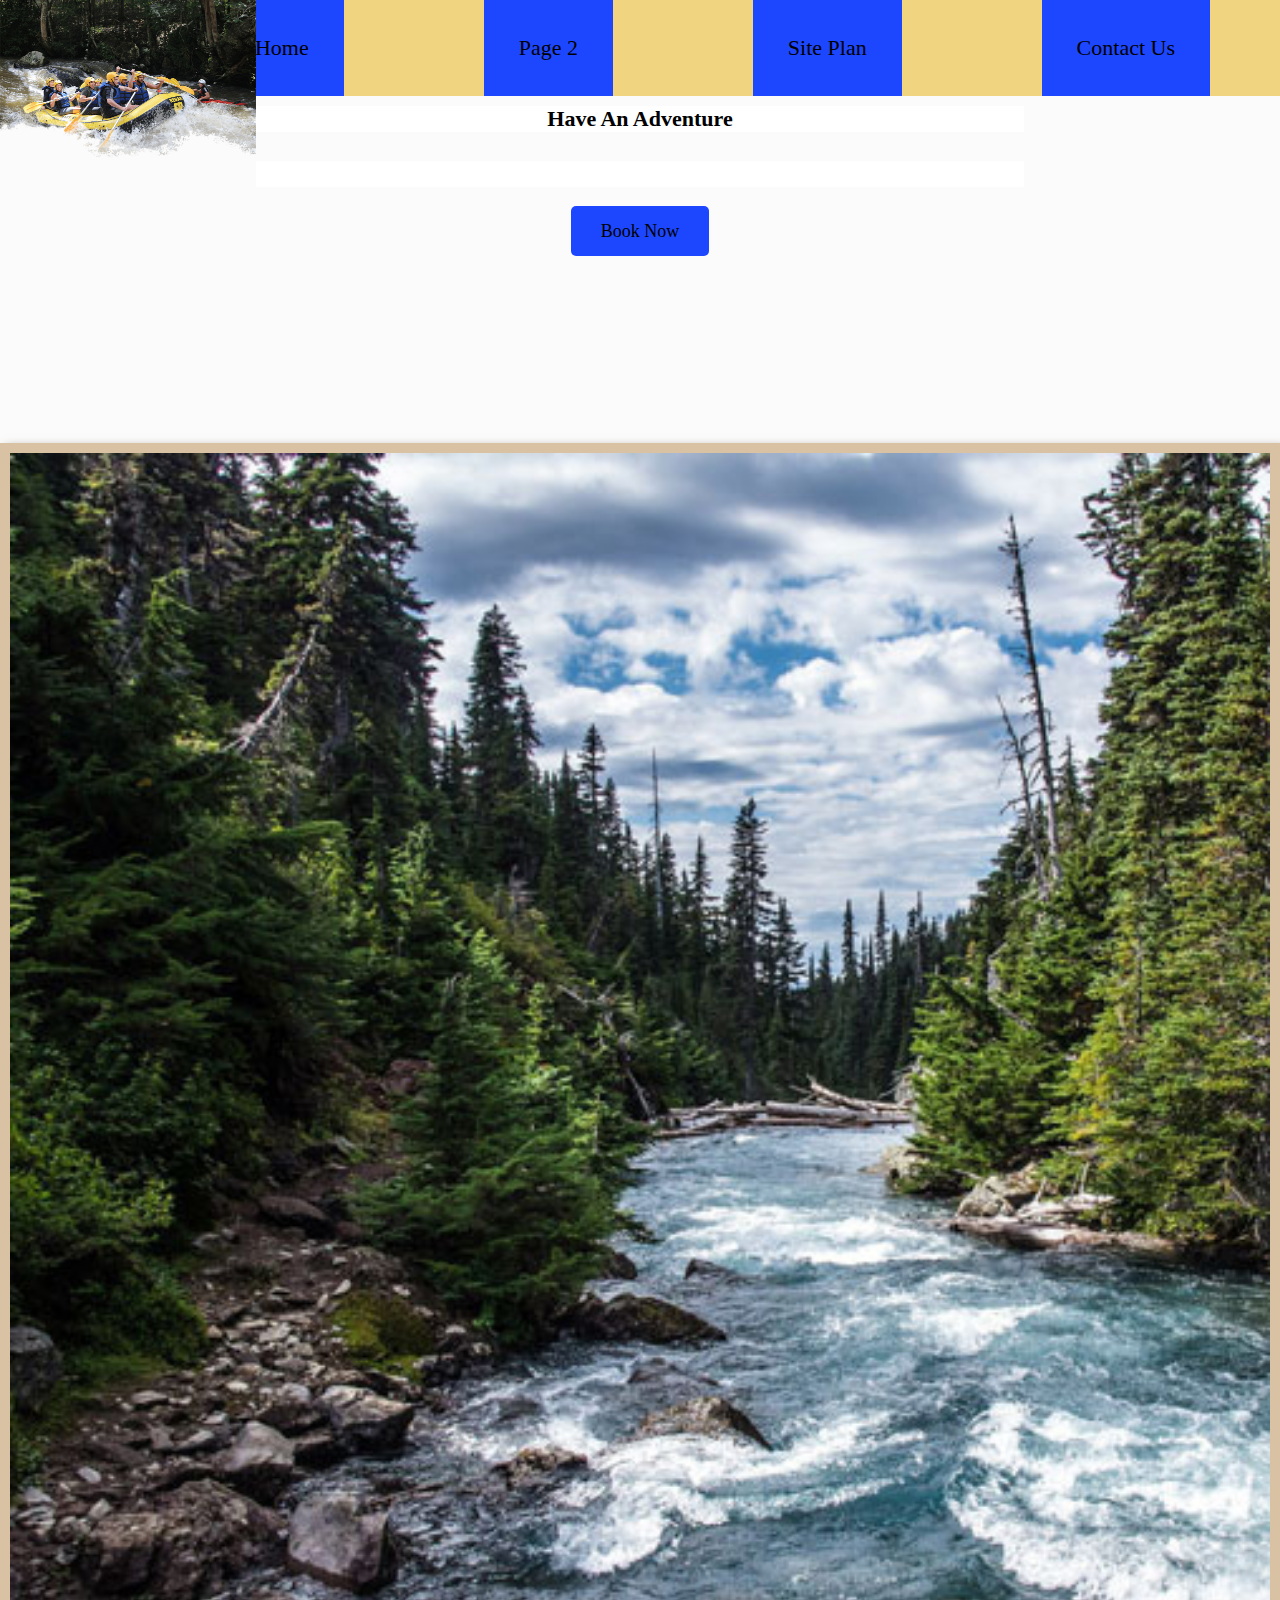
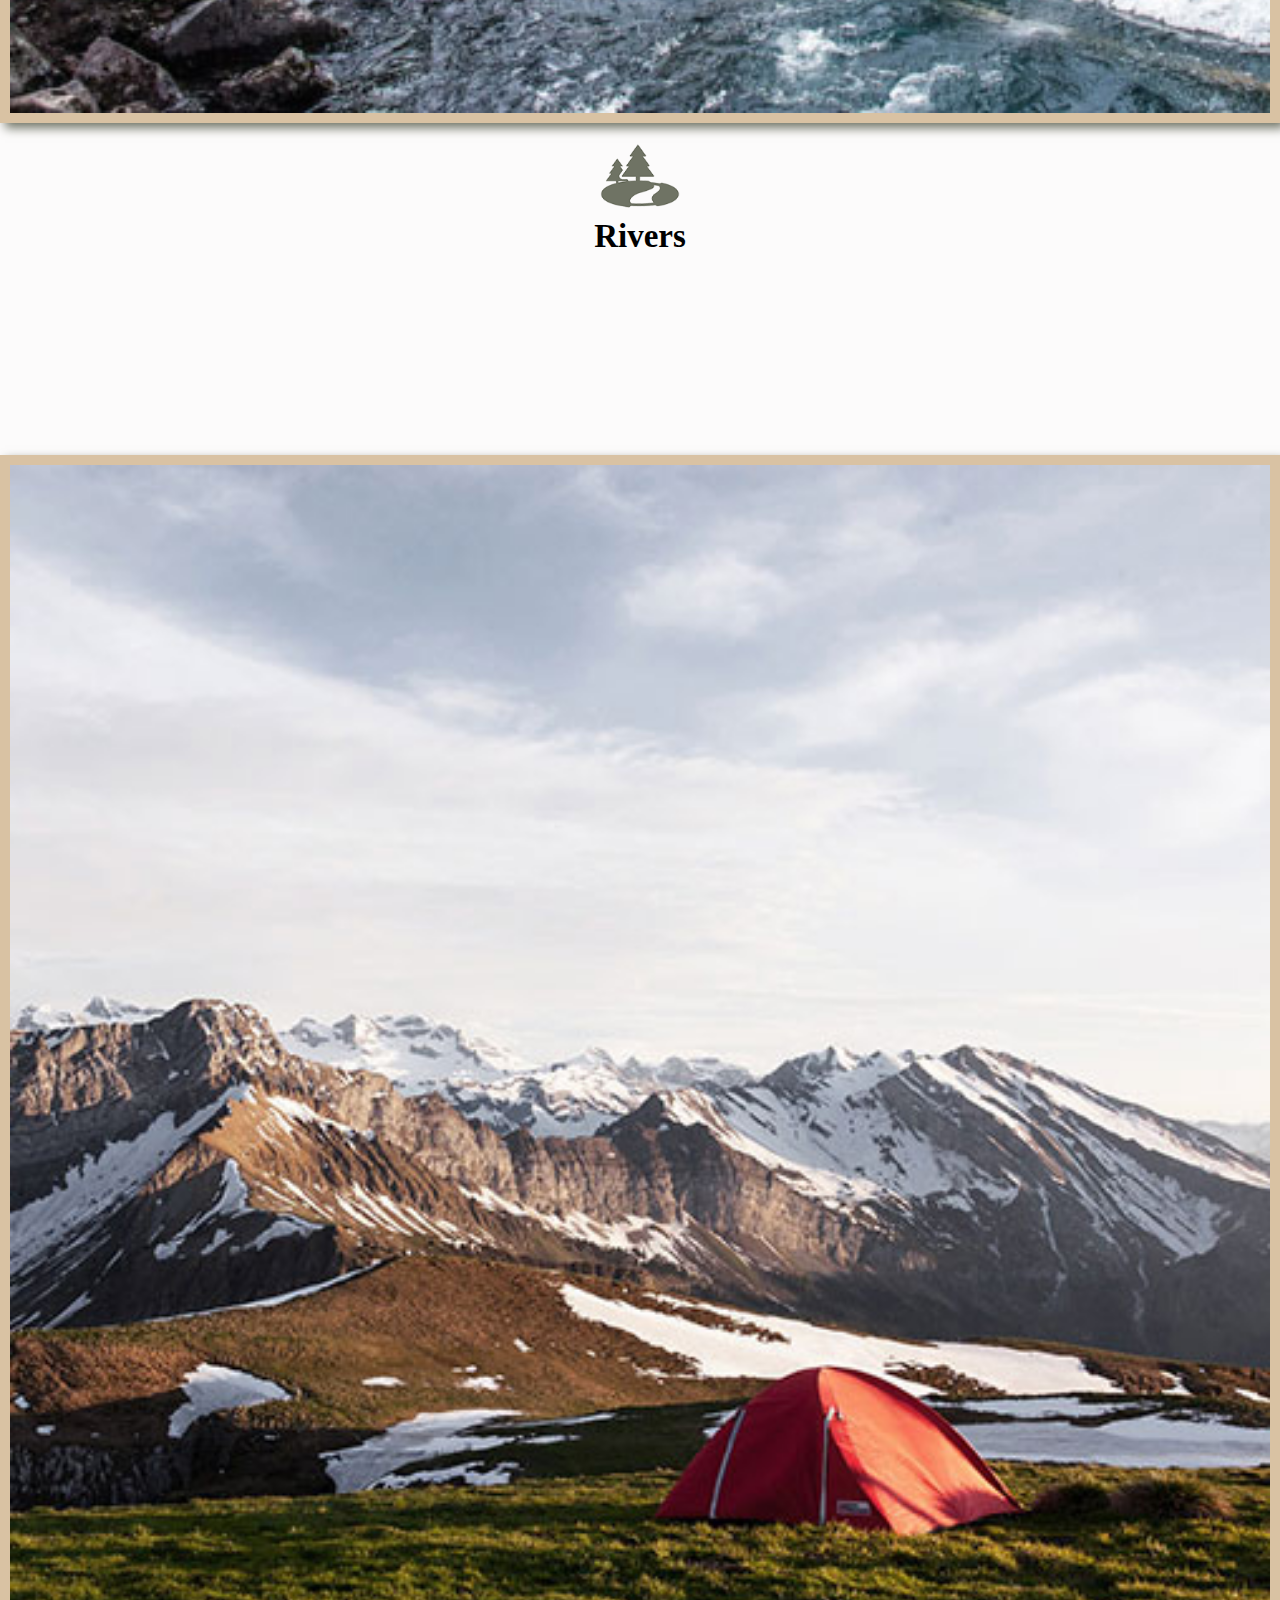
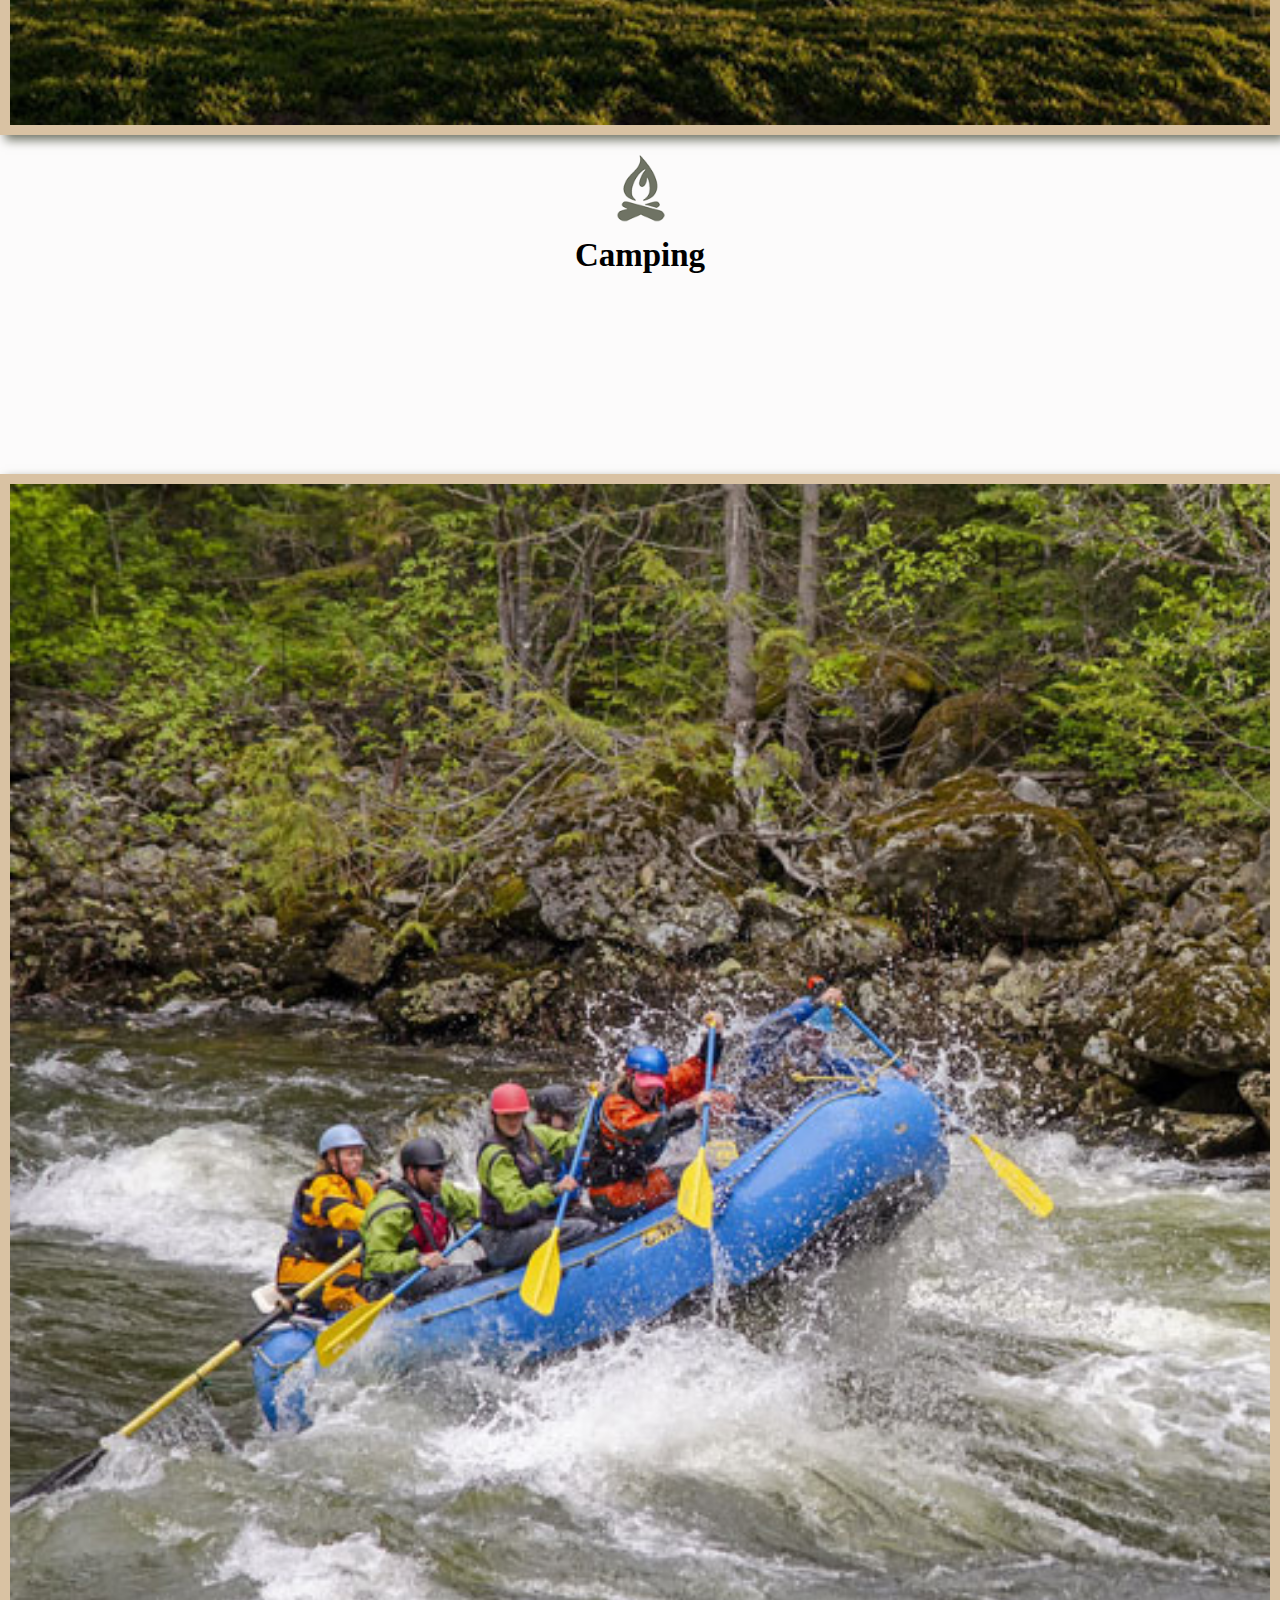
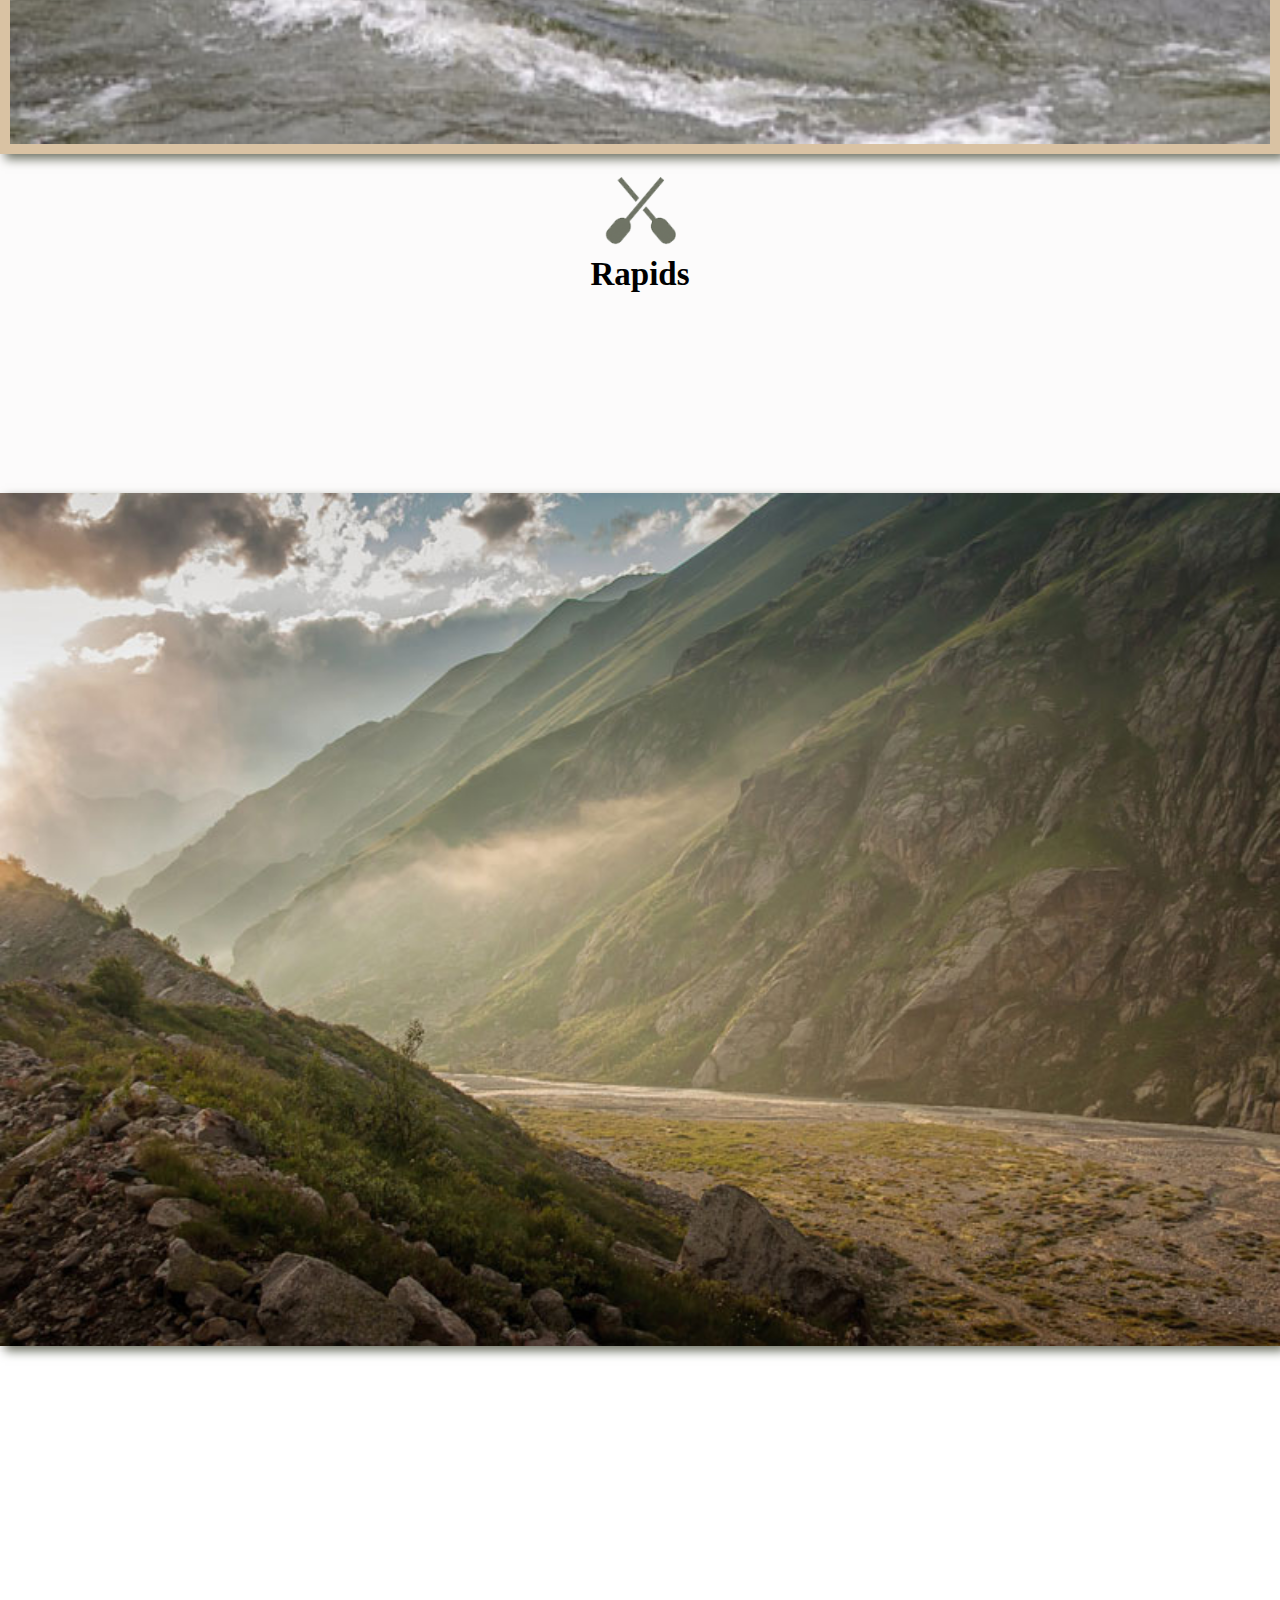
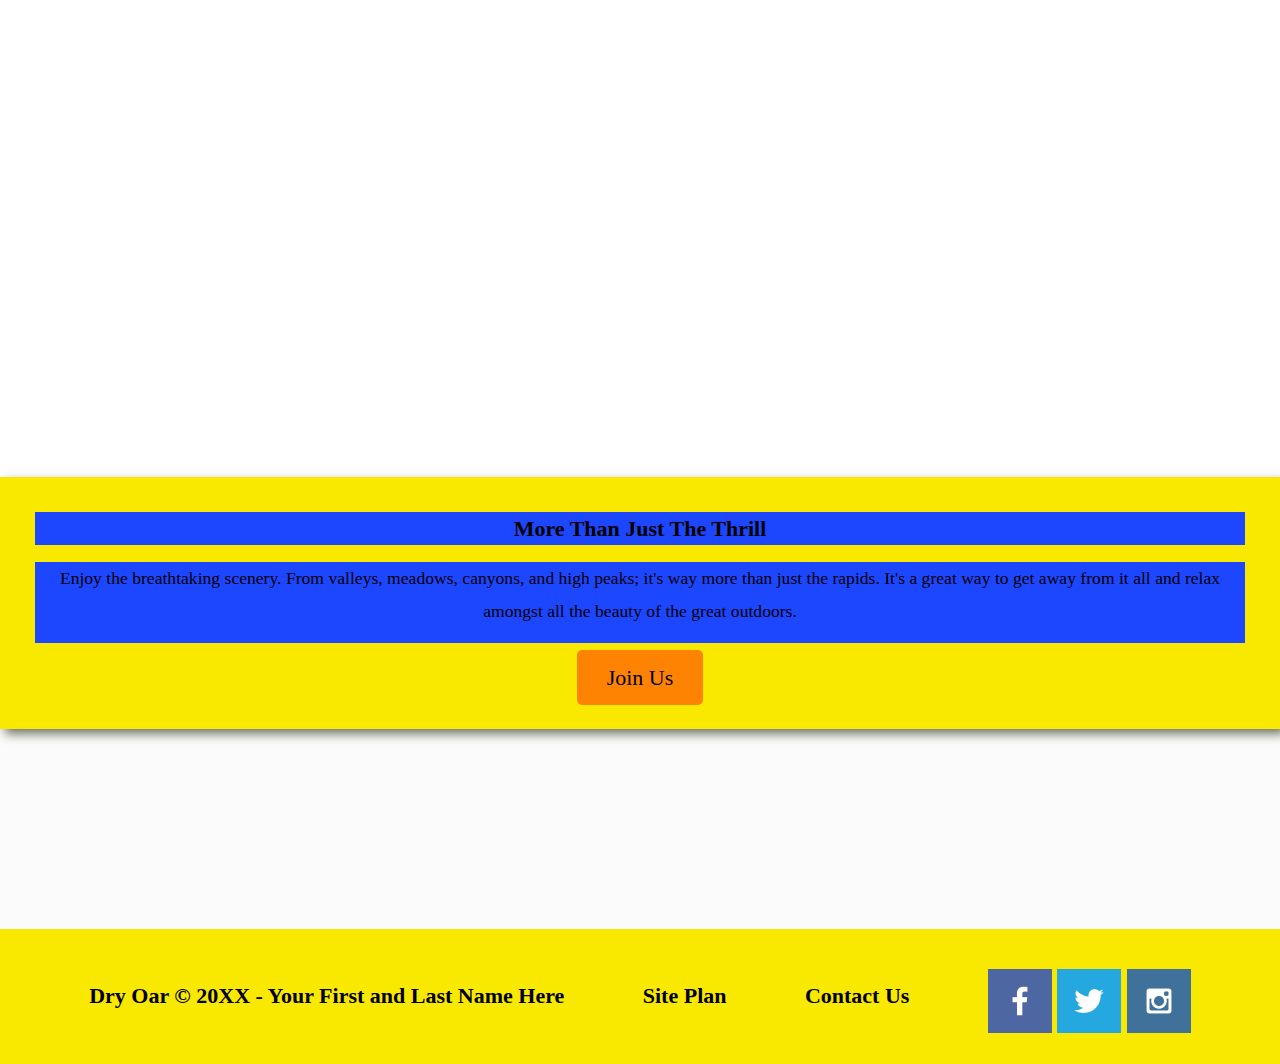
<file: index.html>
<!DOCTYPE html>
<html lang="en">
<head>
    <meta charset="UTF-8">
    <meta http-equiv="X-UA-Compatible" content="IE=edge">
    <meta name="viewport" content="width=device-width, initial-scale=1.0">
    <title>White Water Rafting Home Page</title>
    <link rel="stylesheet" href="style.css">
</head>
<body>
    <div id="content">
        <header>
                <a id="logo_link" href="index.html">
                    <img class="logo" src="images/logo.png" alt="Dry Oar Logo">
                </a>
                <nav>
                    <a href="index.html">Home</a>
                    <a href="#">Page 2</a>
                    <a href="site-plan-rafting.html">Site Plan</a>
                    <a href="contactus.html">Contact Us</a>
                </nav>
        </header>
        <div id="hero">
            <div id="hero-box">
                <img id="hero-img" src="images/hero.png" alt="People enjoying white water rafting">
            </div>
            <section id="hero-msg">
                <h1 class="home-title">Have An Adventure</h1>
                <h4>Make Memories with Dry Oar </h4>
                <div class='button-box'>
                    <a class='book' href="rates.html">Book Now</a>
                </div>
            </section>
        </div>
        <main class="home-grid">
            <section class="rivers-card">
                <img class="card-img" src="images/rivers.jpg" alt="river in forest">
                <img class="icon" src="images/river_icon.png" alt="river icon">
                <h2>Rivers</h2>
            </section>
            <section class="camping-card">
                <img class="card-img" src="images/camping.jpg" alt="tent in mountains">
                <img class="icon" src="images/fire_icon.png" alt="fire icon">
                <h2>Camping</h2>
            </section>
            <section class="rapids-card">
                <img class="card-img" src="images/rapids.jpg" alt="rafting boat">
                <img class="icon" src="images/oars.png" alt="oars icon">
                <h2>Rapids</h2>
            </section>
            <img class="mountains" src="images/mountains.jpg" alt="Misty mountains">
            <div id="background"></div>
            <section class="msg">
                <h2>More Than Just The Thrill</h2>
                <p>Enjoy the breathtaking scenery. From valleys, meadows, canyons, and high peaks; it's way more than just the rapids. It's a great way to get away from it all and relax amongst all the beauty of the great outdoors. </p>
                <a class='join' href="rivers.html">Join Us</a>
            </section>
        </main>
        <footer>
            <h3>Dry Oar &copy; 20XX - Your First and Last Name Here</h3>
            <h3><a href="site-plan-rafting.html">Site Plan</a></h3>
            <h3><a href="contactus.html">Contact Us</a></h3>
            <div class="social">
                <a href="https://facebook.com">
                    <img src="images/facebook.png" alt="fb icon">
                </a>
                <a href="https://twitter.com">
                    <img src="images/twitter.png" alt="twitter icon">
                </a>
                <a href="https://instagram.com">
                    <img src="images/instagram.png" alt="instagram icon">
                </a>
            </div>
        </footer>
    </div>
</body>
</html>
</file>
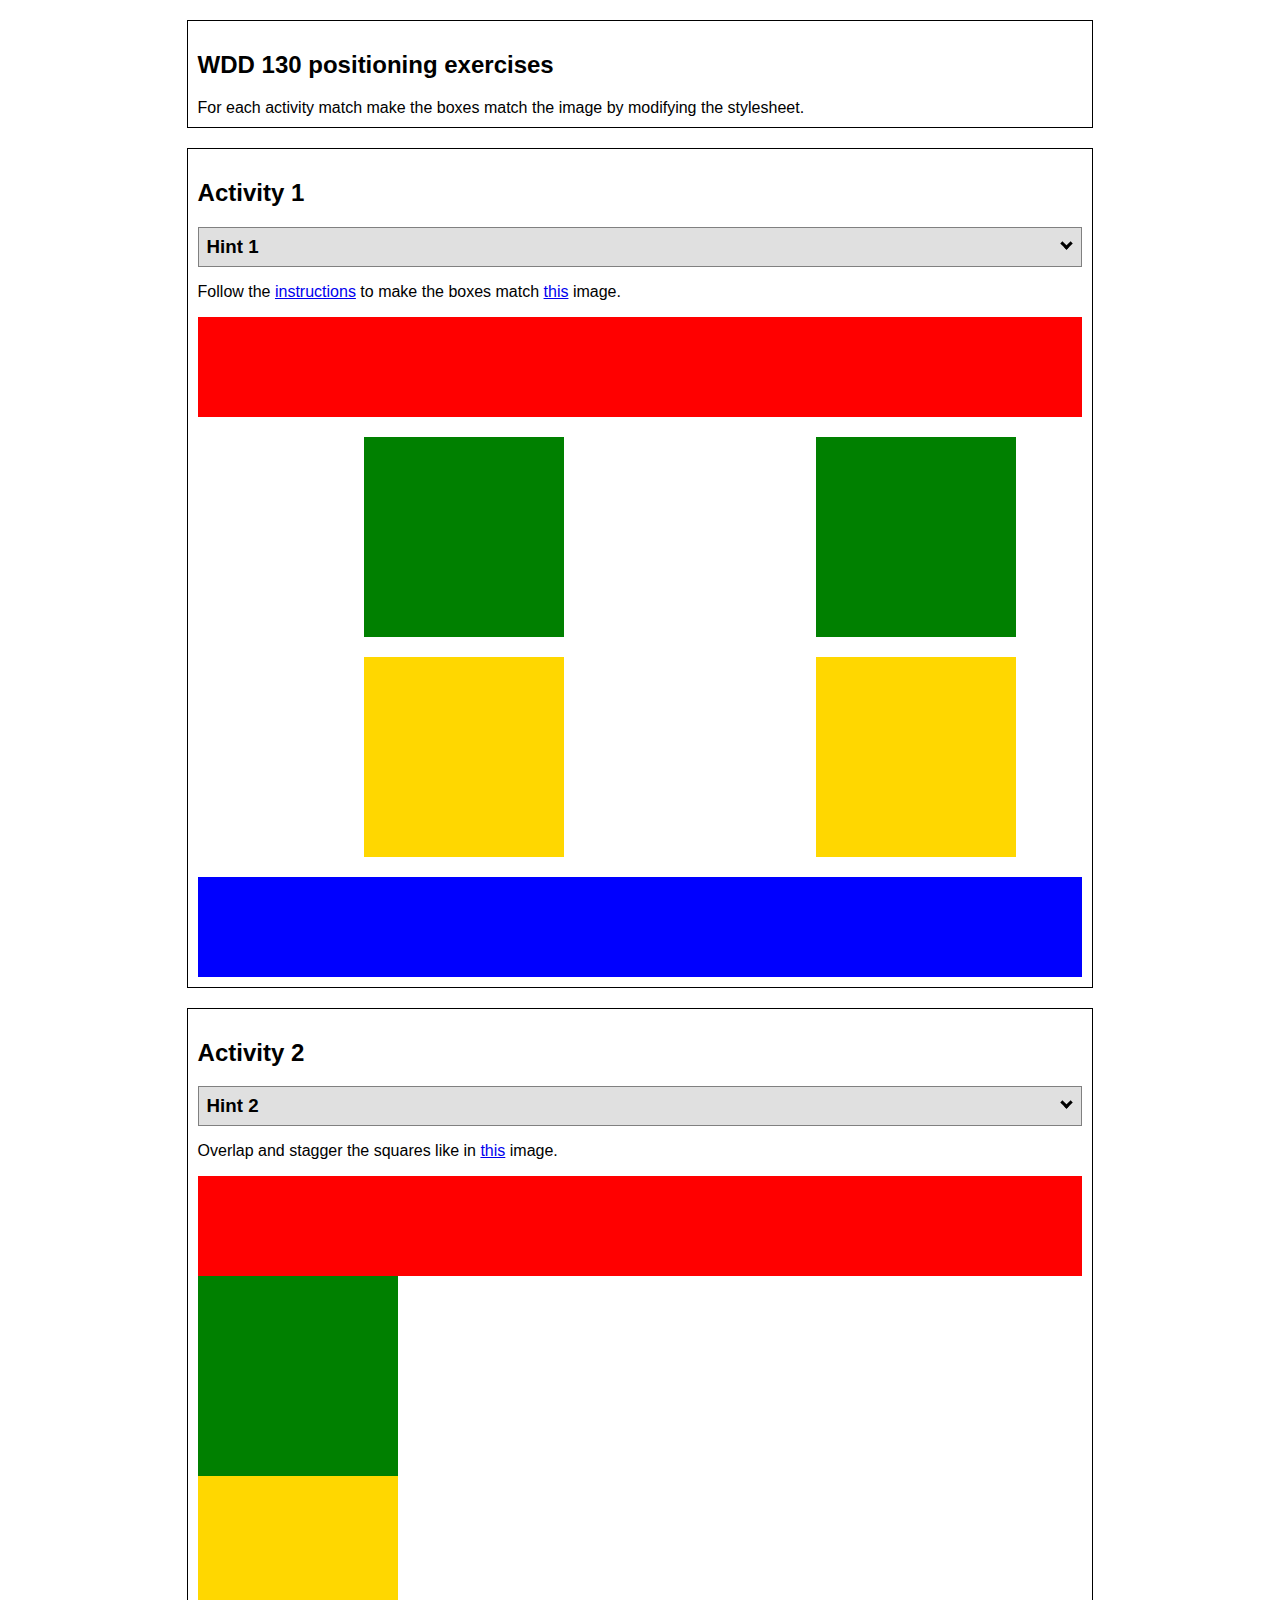
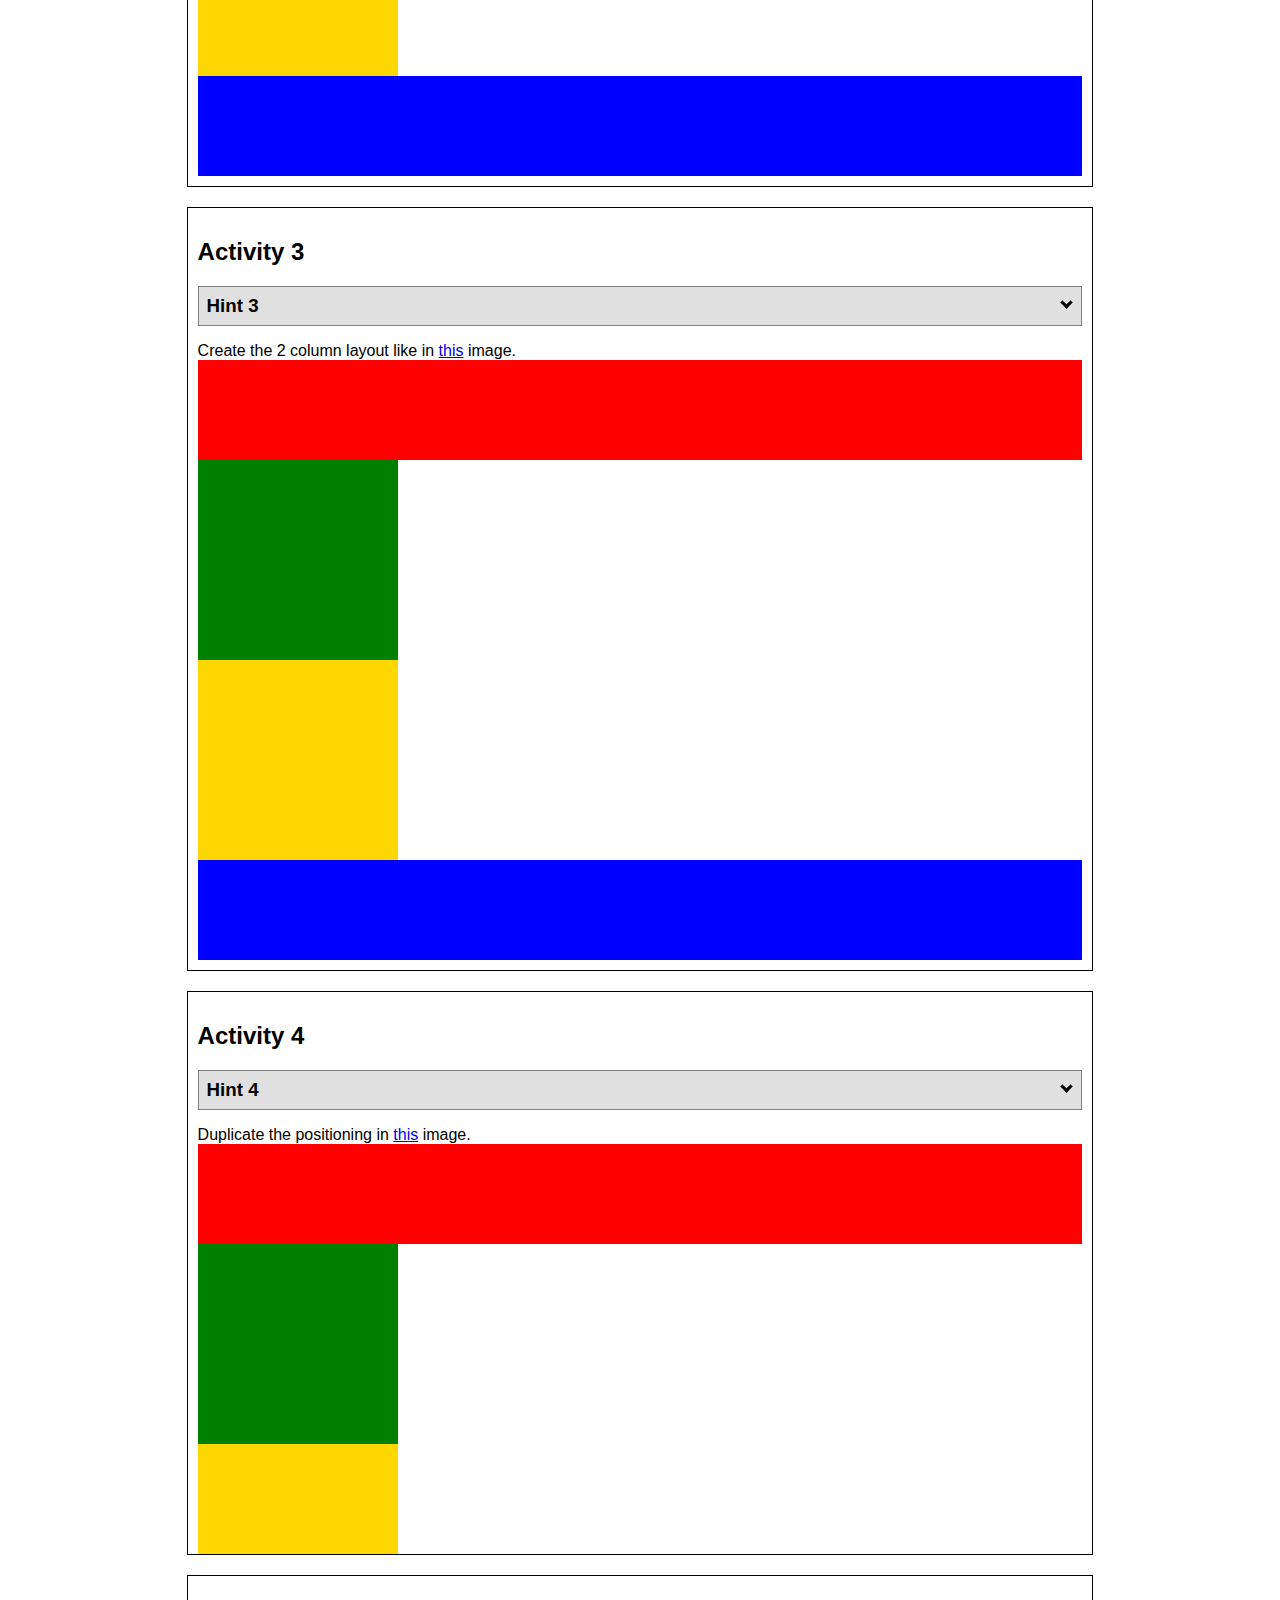
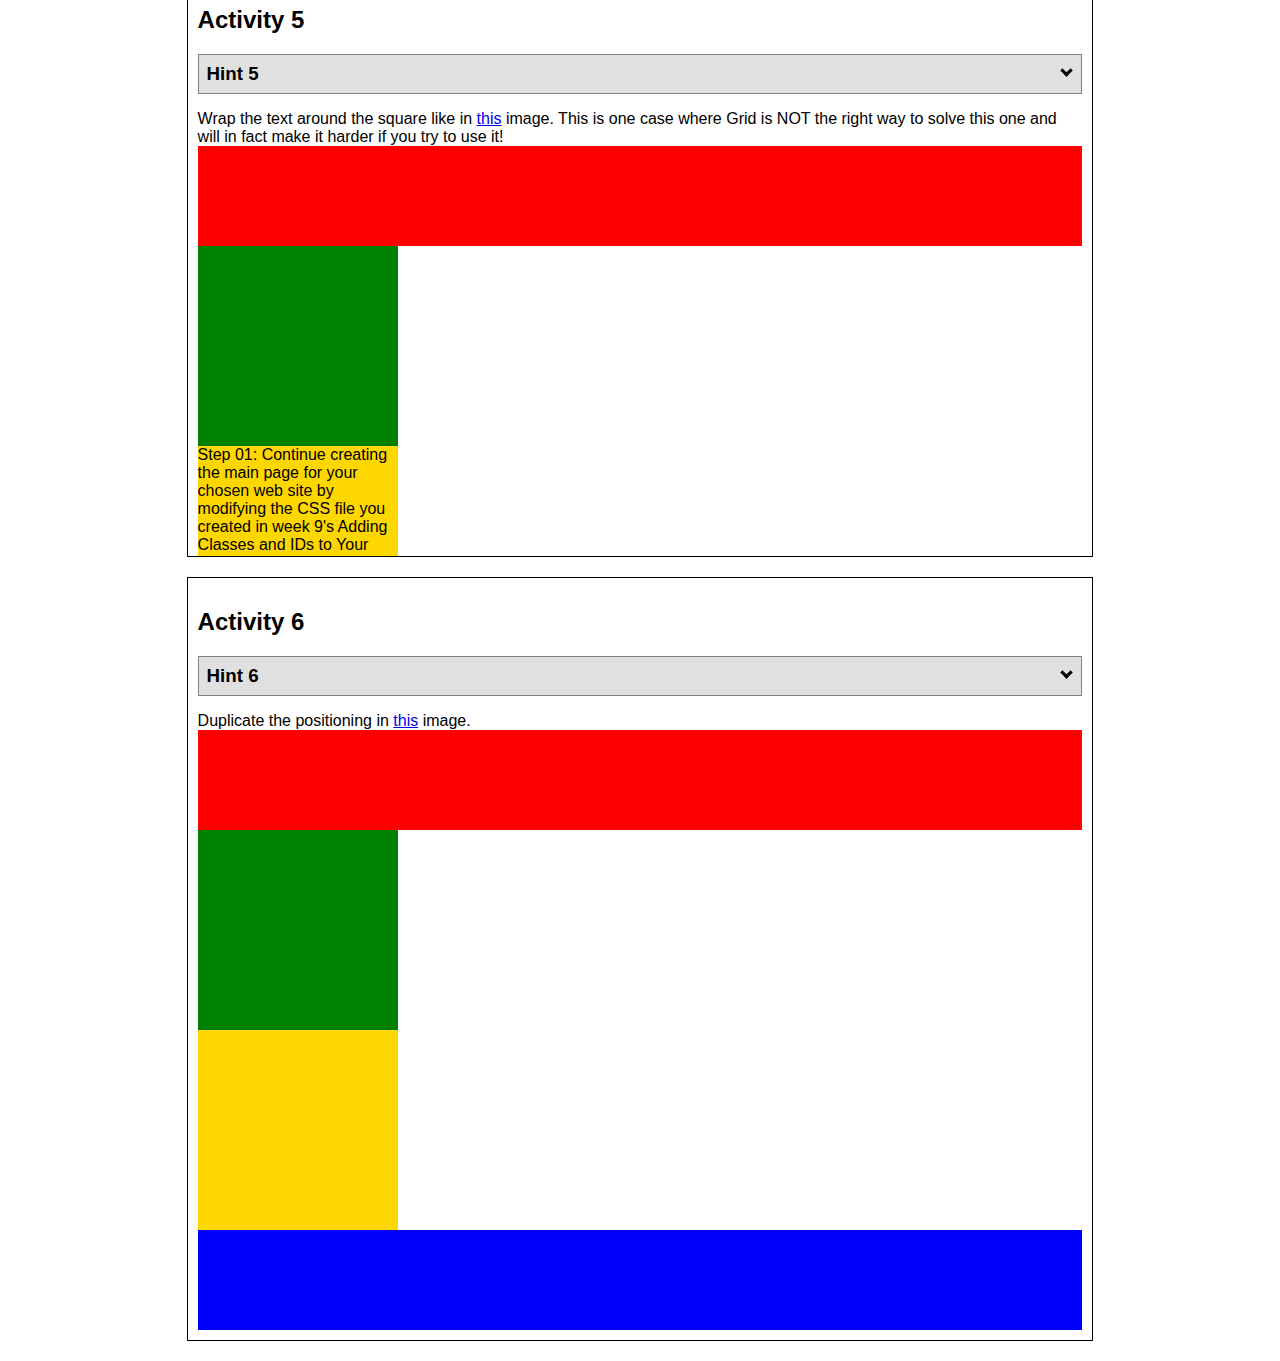
<file: positioning.html>
<!DOCTYPE html>
<html lang="en">
  <head>
    <!-- HTML - Name: positioning.html -->
    <title>Positioning Activity</title>
    <link rel="stylesheet" type="text/css" href="positionstyles.css" />
  </head>
  <body>
    <div class="activity">
      <h2>WDD 130 positioning exercises</h2>
      For each activity match make the boxes match the image by modifying the stylesheet.</div>
    <div class="activity">
      <h2>Activity 1</h2>
      <section class="hint"><input type="checkbox" ><i></i> <h3>Hint 1</h3><div><p>Check out the <a href="https://byui-wdd.github.io/wdd130/activities/w06-css-positioning.html" target="_blank">activity instructions</a> in Ilearn!</p></div></section>
      <p>Follow the <a href="https://byui-wdd.github.io/wdd130/activities/w06-css-positioning.html" target="_blank">instructions</a> to make the boxes match  <a href="https://byui-wdd.github.io/wdd130/images/example1.png" target="_blank">this</a> image.</p>
      <div class="content1" >
        <div class="red1" ></div>
        <div class="green1" ></div>
        <div class="green1" ></div>
        <div class="yellow1"></div>
        <div class="yellow1"></div>
        <div class="blue1"></div>
      </div>
    </div>
    <div class="activity">
      <h2>Activity 2</h2>
      <section class="hint"><input type="checkbox" > <h3>Hint 2</h3><i></i><div><p>Remember that the best way to shift elements around slightly on the page is with Margins.  You could also use Grid.  Either would work for this. If you choose margin, you can use a <em>negative</em> margin. (ie margin-top: -20px;)</p><h4>Properties used:</h4><ul><li>margin-top, margin-left</li><li>...or...</li><li>grid-template-columns: 50px 50px 50px 50px 50px </li></ul></div></section>
      <p>Overlap and stagger the squares like in <a href="https://byui-wdd.github.io/wdd130/images/example2.png" target="_blank">this</a> image.</p>
      <div class="content2" >
        <div class="red2" ></div>
        <div class="green2" ></div>
        <div class="yellow2"></div>
        <div class="blue2"></div>
      </div>
    </div>
    <div class="activity">
      <h2>Activity 3</h2>
      <section class="hint"><input type="checkbox" > <h3>Hint 3</h3><i></i><div><p>This one is going to be best solved with CSS Grid. Remember to make the boxes the right width first...then start moving them around. </p><h4>Properties used:</h4><ul><li>display:grid;</li><li>grid-template-columns:</li><li>grid-column-gap:</li>
        <li>grid-column:</li>  </ul></div></section>
      Create the 2 column layout like in <a href="https://byui-wdd.github.io/wdd130/images/example3.png" target="_blank">this</a>  image.
      <div class="content3" >
        <div class="red3" ></div>
        <div class="green3" ></div>
        <div class="yellow3"></div>
        <div class="blue3"></div>
      </div>
    </div>
    <div class="activity">
      <h2>Activity 4</h2>
      <section class="hint"><input type="checkbox" > <h3>Hint 4</h3><i></i><div><p>For the others we have been primarily concerned with width. For this one you will need to adjust height as well. </p><h4>Properties used:</h4><ul><li>display:grid;</li><li>grid-template-columns:</li><li>grid-row:</li></ul></div></section>
      Duplicate the positioning in <a href="https://byui-wdd.github.io/wdd130/images/example4.png" target="_blank">this</a> image. 
      <div class="content4" >
        <div class="red4" ></div>
        <div class="green4" ></div>
        <div class="yellow4"></div>
        <div class="blue4"></div>
      </div>
    </div>

    <div class="activity">
      <h2>Activity 5</h2>
      <section class="hint"><input type="checkbox" > <h3>Hint 5</h3><i></i><div><p>Grid is <strong>not</strong> the right way to do this.  In fact there is only one way to really do that...and that is with float. Remember that we float the thing we want the text to wrap around.  Also remember to start by making all the shapes the right size and shape.</p><h4>Properties used:</h4><ul><li>float: left;</li></ul></div></section>
      Wrap the text around the square like in <a href="https://byui-wdd.github.io/wdd130/images/example5.png" target="_blank">this</a> image. This is one case where Grid is NOT the right way to solve this one and will in fact make it harder if you try to use it!
      <div class="content5" >
        <div class="red5" ></div>
        <div class="green5" ></div>
        <div class="yellow5">Step 01: Continue creating the main page for your chosen web site by modifying the CSS file you created in week 9's Adding Classes and IDs to Your Website assignment. This week, you will position all of the content on your main page using the CSS positioning techniques taught in KhanAcademy. When you are done, your webpage layout should reflect what you outlined in the wireframe you designed in the assignment Your Own Site Diagram and Wireframe in week 3. <br />
          If you have changed your mind on how you want the content of your main page laid out, take an opportunity to update your wireframe before completing this assignment (it is much easier to experiment with different layouts in a wireframe than it is to do so by modifying the CSS). Also, if you find that you are having trouble with using CSS positioning, feel free to review the concepts at the learn layout site: http://learnlayout.com/. You should be able to apply these principles to your site. For futher help, refer back to the Max Design site used in the beginning of the course for an example of how to implement your site design.</div>
        <div class="blue5"></div>
      </div>
    </div>
    <div class="activity">
      <h2>Activity 6</h2>
      <section class="hint"><input type="checkbox" > <h3>Hint 6</h3><i></i><div><p>This one is all about visualizing the grid behind the layout. If you are having a hard time doing that first: all the sizes are even multiples of 100, and second here is another example with the lines drawn: <a href="https://byui-wdd.github.io/wdd130/images/example6-hint.png" target="_blank">example 6 with lines</a>. For this one you will find it easiest if you use px for the column width. You can also use <kbd>z-index</kbd> to control the element layering.    </p><h4>Properties used:</h4><ul><li>display:grid;</li><li>grid-template-columns:</li><li>grid-column:</li><li>grid-row:</li><li><a href="https://www.w3schools.com/cssref/pr_pos_z-index.asp" target="_blank">z-index:</a></li></ul></div></section>
      Duplicate the positioning in <a href="https://byui-wdd.github.io/wdd130/images/example6.png" target="_blank">this</a> image.
      <div class="content6" >
        <div class="red6" ></div>
        <div class="green6" ></div>
        <div class="yellow6"></div>
        <div class="blue6"></div>
      </div>
    </div>
  </body>
</html>
</file>
<file: style.css>
#content {
    max-width: 1600px;
    margin: 0 auto;
}
nav a {
    font-size: 22px;
    font-family: 'Times New Roman', Times, serif;
    text-align: center;
    text-decoration: none;
    background-color: #1d47ff;
    padding: 35px;
    color: black
}
#hero-msg h1 {
    font-size: 22px;
    font-family: 'Times New Roman', Times, serif;
    text-align: center;
}
#hero-msg h4 {
    font-size: 22px;
    font-family: 'Times New Roman', Times, serif;
    text-align: center;
    color: white
}
.button-box {
    font-size: 22px;
    font-family: 'Times New Roman', Times, serif;
    text-align: center;
}
main section {
    font-size: 22px;
    font-family: 'Times New Roman', Times, serif;
    text-align: center;
}
#background {
    font-size: 22px;
    font-family: 'Times New Roman', Times, serif;
    height: 725px;
}
body {
    font-size: 22px;
    font-family: 'Times New Roman', Times, serif;
    background-color: #fcfbfb;
    margin: 0;
    padding: 0;
}
h2{
    margin: 0;
}
header {
    font-size: 22px;
    font-family: 'Times New Roman', Times, serif;
    background-color: #f1d47f;
    display: grid;
    grid-template-columns: 150px auto;

}
nav a:hover {
    font-size: 22px;
    font-family: 'Times New Roman', Times, serif;
    background-color: #021777;
    color:white
}
.book {
    font-size: 18px;
    font-family: 'Times New Roman', Times, serif;
    text-decoration: none;
    padding: 15px 30px;
    margin-top: 50px;
    border-radius: 5px;
    background-color: #1d47ff;
    color: black;
}
.book:hover {
    font-size: 22px;
    font-family: 'Times New Roman', Times, serif;
    background-color: #021777;
    color: white;
}
.join {
    font-size: 22px;
    font-family: 'Times New Roman', Times, serif;
    text-decoration: none;
    padding: 15px 30px;
    margin-top: 50px;
    border-radius: 5px;
    background-color: #ff8303;
    color: black;
}
.join:hover {
    font-size: 22px;
    font-family: 'Times New Roman', Times, serif;
    background-color: #914800;
    color: white;
}
#background {
    font-size: 22px;
    font-family: 'Times New Roman', Times, serif;
    background-color: white;
    grid-column: 1/11;
    grid-row: 4/9;
}
.msg {
    font-size: 22px;
    font-family: 'Times New Roman', Times, serif;
    padding: 35px;
    background-color: #f9e900;
    line-height: 1.5em;
    grid-column: 6/10;
    grid-row: 6/7;
    box-shadow: 5px 5px 10px #6f7364;
}
footer {
    font-size: 22px;
    font-family: 'Times New Roman', Times, serif;
    padding: 25px 50px;
    padding-top: 25px;
    margin-top: 200px;
    background-color: #f9e900;
    display: flex;
    justify-content: space-around;
    align-items: center;
}
.home-title {
    font-size: 2em;
    font-family: 'Rock Salt', 'Bradley Hand', sans-serif;
    margin-top: 10px;
    background-color: white;
    color: black;
}
h4 {
    font-size: 22px;
    font-family: 'Times New Roman', Times, serif;
    background-color: white;
    color: black;
}
.msg h2 {
    font-size: 22px;
    font-family: 'Times New Roman', Times, serif;
    background-color: #1d47ff;
    color: black;
}
.msg p {
    font-size: .8em;
    font-family: 'Times New Roman', Times, serif;
    padding-bottom: 15px;
    background-color: #1d47ff;
    color: black
}
footer h3 {
    font-size: 22px;
    font-family: 'Times New Roman', Times, serif;
    background-color: #f9e900;
    color: black
}
footer a {
    font-size: 22px;
    font-family: 'Times New Roman', Times, serif;
    text-decoration: none;
    background-color: #f9e900;
    color: black
}
footer a:hover {
    font-size: 22px;
    font-family: 'Times New Roman', Times, serif;
    background-color: #6b6401;
    color: white
}
.logo {
    font-size: 22px;
    font-family: 'Times New Roman', Times, serif;
    width: 80px;
}
.icon {
    font-size: 22px;
    padding-top: 10px;
    font-family: 'Times New Roman', Times, serif;
    width: 80px;
}
#hero-img {
    font-size: 22px;
    font-family: 'Times New Roman', Times, serif;
    width: 100%;
}
footer h3 a:hover {
    font-size: 22px;
    font-family: 'Times New Roman', Times, serif;
    text-decoration: underline;
}
#logo_link {
    padding-top: 5px;
}
.social img {
    padding-top: 15px;
}
.rivers-card {
    margin: 200px 0;
    grid-column: 2/4;
    grid-row: 2/3;
}
.camping-card {
    margin: 200px 0;
    grid-column: 5/7;
    grid-row: 2/3;
}
.rapids-card {
    margin: 200px 0;
    grid-column: 8/10;
    grid-row: 2/3;
}
.card-img {
    border: 10px;
    width: 100%;
}
main section img {
    box-sizing: border-box;
}
nav {
    display: flex;
    justify-content: space-around;
}
#logo_link {
    padding-top: 5px;
    justify-self: center;
    align-self: center;
}
#hero {
    display: grid;
    grid-template-columns: 1fr 3fr 1fr;
    margin-top: -100PX;
}
#hero_box {
    grid-column: 1/4;
    grid-row: 1/3;
    z-index: -1;
}
#hero-msg {
    grid-column: 2/3;
    grid-row: 1/2;
    margin-top: 100px;
}
.mountains {
    width: 100%;
    grid-column: 2/7;
    grid-row: 5/8;
    box-shadow: 5px 5px 10px #6f7364;
}
.card-img {
    border: 10px solid #d9c2a3;
    transition: transform .5s;
    box-shadow: 5px 5px 10px #6f7364;
}
.card-img:hover {
    opacity: .6;
    transform: scale(1.1);
}
@media screen and (max-width: 900px) {
    #hero, .home-grid {
        display: block;
        height: auto;
    }
    nav, footer {
        flex-direction: column;
    }
    nav a {
        display: block;
        padding: 15px;
    }
    #hero {
        margin-top: 0;
    }
    #hero-msg {
        margin-top: 0;
    }
    #hero-msg h4 {
        display: none;
    }
    .home-title {
        font-size: 25px;
        color: #6f7364;
    }
    .rivers-card, .camping-card, .rapids-card { 
        margin: 50px auto;
        width: 60%;
    }
    #background {
        display: none;
    }
    .mountains, .msg {
        width: 80%;
        display: block;
        margin: 0 auto;
    }
    footer {
        margin-top: 25px;
    }
}
</file>
<file: positionstyles.css>
/* CSS - Name: "positionstyles.css" */
/* Activity 1 styles */
.content1 {
  /* This is the parent of the activity 1 boxes. */
  display: grid;
  grid-template-columns: 1fr 1fr;
  justify-items: center;
  grid-gap: 20px;
}
.red1 { 
  width: 100%; 
  height: 100px; 
  background-color: red; 
  grid-column: 1/3;
} 
.green1 {
  width: 200px; 
  height: 200px; 
  background-color: green; 
  margin-left: 100px;
} 
.yellow1 {
  width: 200px; 
  height: 200px; 
  background-color: gold;
  margin-left: 100px;
} 
.blue1 {
  width: 100%; 
  height: 100px; 
  background-color: blue; 
  grid-column: 1/3;
} 
/* Activity 2 styles */ 
.content2 {
  /* This is the parent of the activity 2 boxes. */
}
.red2 {
  width: 100%; 
  height: 100px; 
  background-color: red; 
} 
.green2 { 
  width: 200px; 
  height: 200px; 
  background-color: green; 
} 
.yellow2 {
  width: 200px; 
  height: 200px; 
  background-color: gold; 
} 
.blue2 {
  width: 100%; 
  height: 100px; 
  background-color: blue; 
} 
/* Activity 3 styles */ 
.content3 {
  /* This is the parent of the activity 3 boxes. */
}
.red3 {
  width: 100%; 
  height: 100px; 
  background-color: red; 
} 
.green3 {
  width: 200px; 
  height: 200px; 
  background-color: green;
} 
.yellow3 {
  width: 200px; 
  height: 200px; 
  background-color: gold; 
} 
.blue3 {
  width: 100%;
  height: 100px; 
  background-color: blue; 
} 
/* Activity 4 styles */ 
.content4 {
  /* This is the parent of the activity 4 boxes. */
  height: 400px;
}
.red4 {
  width: 100%; 
  height: 100px; 
  background-color: red; 
} 
.green4 {
  width: 200px; 
  height: 200px; 
  background-color: green; 
} 
.yellow4 {
  width: 200px; 
  height: 200px; 
  background-color: gold; 
} 
.blue4 {
  width: 100%; 
  height: 100px; 
  background-color: blue; 
} 
/* Activity 5 styles */ 
.content5 {
  /* This is the parent of the activity 5 boxes. */
  height: 400px;
}
.red5 { 
  width: 100%; 
  height: 100px; 
  background-color: red; 
} 
.green5 { 
  width: 200px; 
  height: 200px; 
  background-color: green; 

} 
.yellow5 {
  width: 200px; 
  height: 200px; 
  background-color: gold; 

} 
.blue5 {
  width: 100%; 
  height: 100px; 
  background-color: blue; 
} 
/* Activity 6 styles */ 
.content6 {
  /* This is the parent of the activity 6 boxes. */
}
.red6 {
  width: 100%; 
  height: 100px; 
  background-color: red; 
} 
.green6 {
  width: 200px; 
  height: 200px; 
  background-color: green; 
} 
.yellow6 {
  width: 200px; 
  height: 200px; 
  background-color: gold; 
} 
.blue6 {
  width: 100%; 
  height: 100px; 
  background-color: blue; 
} 


/* Do not make any changes below here */
.activity {
  width: 70%; 
  margin: 20px auto; 
  font-family: Arial, sans-serif; 
  border: 1px solid black; 
  padding: 10px; 
  clear:both; 
  overflow: auto;
} 

.hint {
  border: 1px solid grey;
  background: #e0e0e0;
  padding: .5em;
  position: relative;
  margin: 1em 0;
}
.hint h3 {
  margin: 0;
}
.hint:hover {
  background: #d0d0d0;
}
.hint > div {
  display: none;
}

.hint input[type=checkbox] {
  position: absolute;
  width: 100%;
  height: 100%;
  opacity: 0;
  z-index: 1;
  cursor: pointer;
}

.hint input[type=checkbox]:checked ~ div {
  display: block;
}

.hint i {
  position: absolute;
  transform: translate(-6px, 0);
  margin-top: 16px;
  right: 10px;
  top: -3px;
}
.hint i:before, .hint i:after {
  content: "";
  position: absolute;
  background-color: black;
  width: 3px;
  height: 9px;
}
.hint i:before {
  transform: translate(2px, 0) rotate(45deg);
}
.hint i:after {
  transform: translate(-2px, 0) rotate(-45deg);
}

.hint input[type=checkbox]:checked ~ i:before {
  transform: translate(-2px, 0) rotate(45deg);
}
.hint input[type=checkbox]:checked ~ i:after {
  transform: translate(2px, 0) rotate(-45deg);
}
.hint a {
  position: relative;
  z-index: 1;
}
</file>
